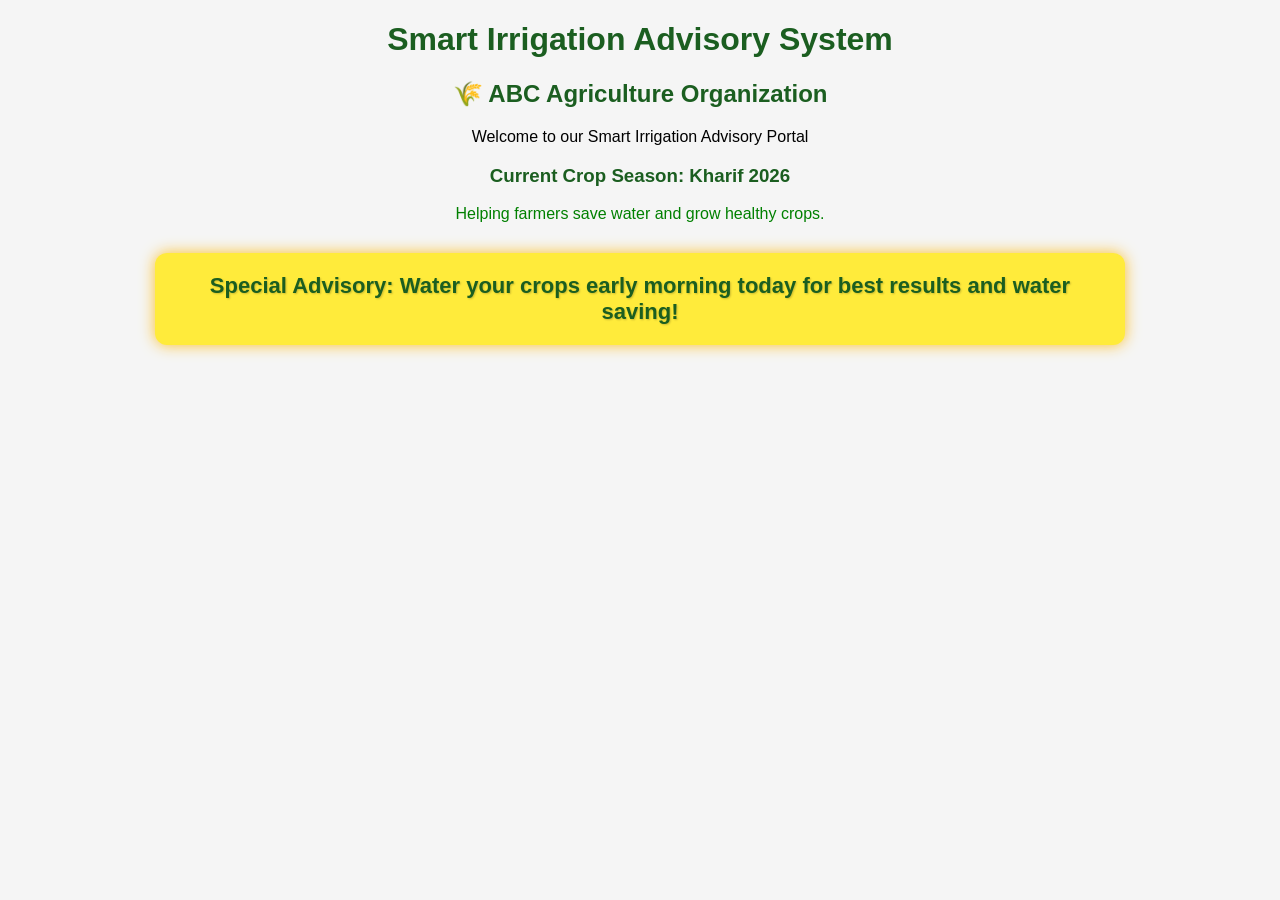
<file: index.html>
<!DOCTYPE html>
<html>
<head>
    <title>Smart Irrigation Advisory System</title>
    <style>
        body {
            font-family: Arial, sans-serif;
            margin: 20px;
            background-color: #f5f5f5;
        }

        h1, h2, h3 {
            color: #1b5e20;
        }

        /* Special Offer / Advisory Box */
        .offer-box {
            background-color: #ffeb3b;
            color: #1b5e20;
            font-size: 22px;
            font-weight: bold;
            text-align: center;
            padding: 20px;
            margin: 30px auto;
            width: 75%;
            border-radius: 12px;
            box-shadow: 0 0 15px #fbc02d;
            text-shadow: 1px 1px 2px rgba(0,0,0,0.2);
            animation: glow 1.5s infinite alternate;
        }

        /* Glowing animation */
        @keyframes glow {
            from {
                box-shadow: 0 0 10px #fbc02d;
                transform: scale(1);
            }
            to {
                box-shadow: 0 0 25px #f57f17;
                transform: scale(1.03);
            }
        }
    </style>
</head>
<body>

    <div style="text-align:center;">
        <h1>Smart Irrigation Advisory System</h1>
        <h2>🌾 ABC Agriculture Organization</h2>
        <p title="This system helps farmers decide when and how much to irrigate their crops.">
            Welcome to our Smart Irrigation Advisory Portal
        </p>
        <h3>Current Crop Season: Kharif 2026</h3>
        <p style="color:green;">
            Helping farmers save water and grow healthy crops.
        </p>
    </div>

    <!-- Special Offer / Advisory Box -->
    <div class="offer-box">
        Special Advisory: Water your crops early morning today for best results and water saving!
    </div>

</body>
</html>
</file>
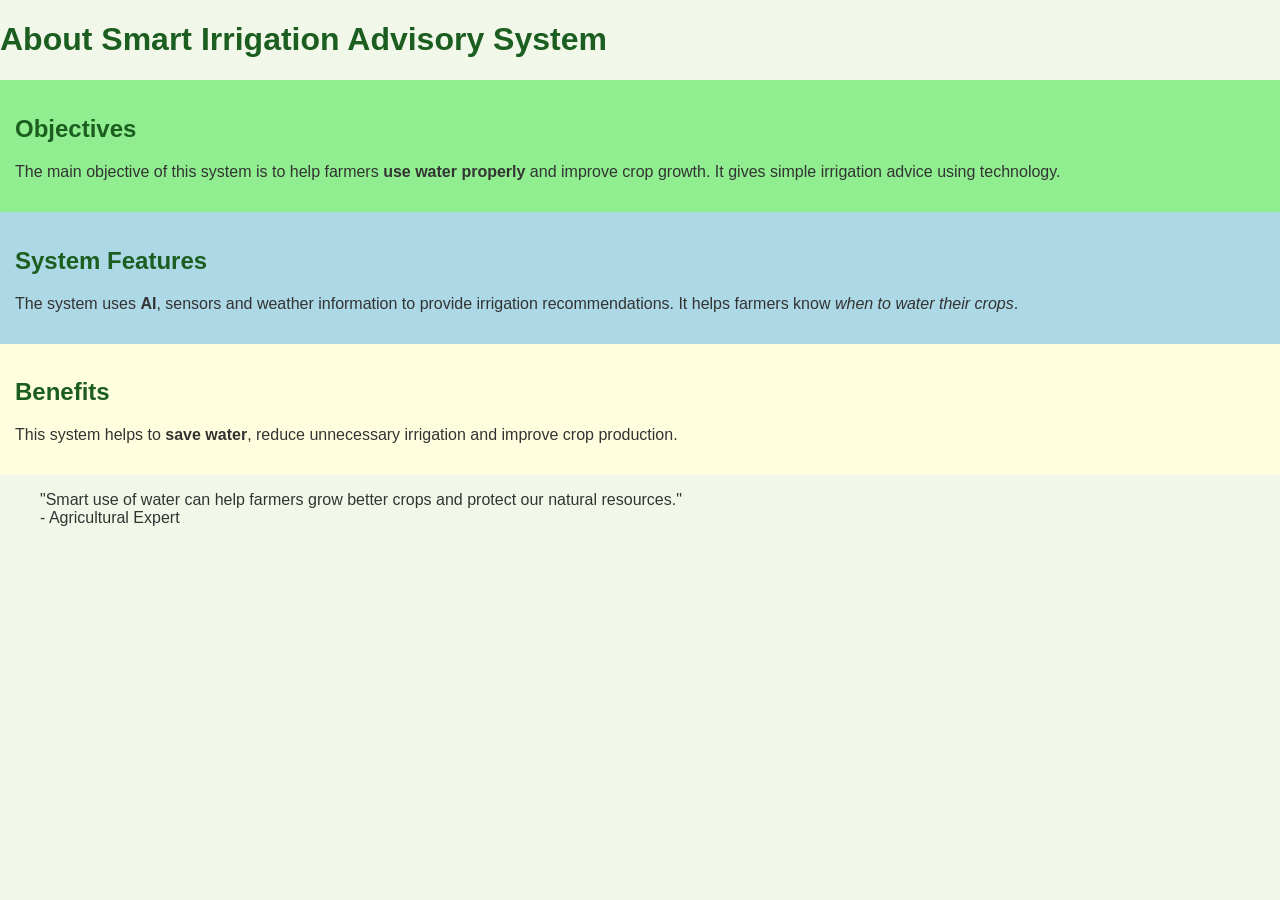
<file: about-system.html>
<!DOCTYPE html>
<html>
<head>
<link rel="stylesheet" href="style.css">
    <title>About Smart Irrigation System</title>
</head>

<body>

    <h1>About Smart Irrigation Advisory System</h1>

    <div style="background-color: lightgreen; padding: 15px;">
        <h2>Objectives</h2>

        <p>
            The main objective of this system is to help farmers
            <b>use water properly</b> and improve crop growth.
            It gives simple irrigation advice using technology.
        </p>
    </div>

    <div style="background-color: lightblue; padding: 15px;">
        <h2>System Features</h2>

        <p>
            The system uses <strong>AI</strong>, sensors and weather
            information to provide irrigation recommendations.
            It helps farmers know <i>when to water their crops</i>.
        </p>
    </div>

    <div style="background-color: lightyellow; padding: 15px;">
        <h2>Benefits</h2>

        <p>
            This system helps to <b>save water</b>, reduce unnecessary
            irrigation and improve crop production.
        </p>
    </div>

    <blockquote>
        "Smart use of water can help farmers grow better crops
        and protect our natural resources."
        <br>
        - Agricultural Expert
    </blockquote>

</body>
</html>
</file>
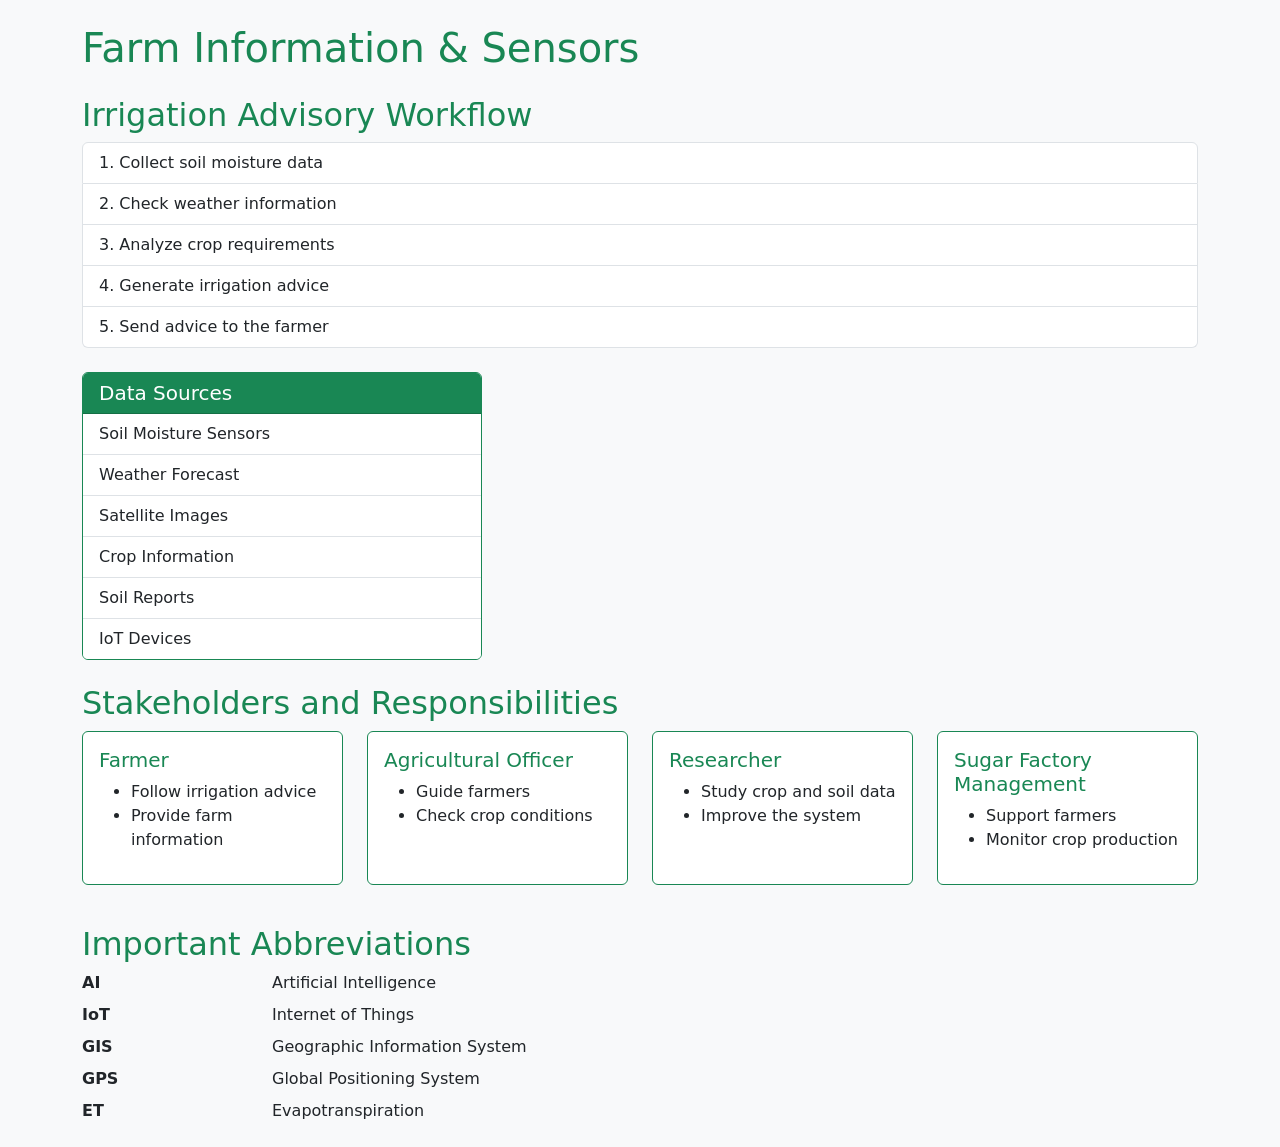
<file: farm-information.html>
<!DOCTYPE html>
<html lang="en">
<head>
    <meta charset="UTF-8">
    <meta name="viewport" content="width=device-width, initial-scale=1.0">
    <title>Agriculture Technology </title>

    <!-- Bootstrap CSS -->
    <link href="https://cdn.jsdelivr.net/npm/bootstrap@5.3.3/dist/css/bootstrap.min.css" rel="stylesheet">
</head>
<body class="bg-light">

    <div class="container mt-4">

        <h1 class="text-success mb-4">Farm Information & Sensors</h1>

        <!-- Irrigation Advisory Workflow -->
        <h2 class="text-success">Irrigation Advisory Workflow</h2>
        <ol class="list-group list-group-numbered mb-4">
            <li class="list-group-item">Collect soil moisture data</li>
            <li class="list-group-item">Check weather information</li>
            <li class="list-group-item">Analyze crop requirements</li>
            <li class="list-group-item">Generate irrigation advice</li>
            <li class="list-group-item">Send advice to the farmer</li>
        </ol>

        <!-- Data Sources Card -->
        <div class="card border-success mb-4" style="max-width: 400px;">
            <div class="card-header bg-success text-white">
                <h5 class="mb-0">Data Sources</h5>
            </div>
            <ul class="list-group list-group-flush">
                <li class="list-group-item">Soil Moisture Sensors</li>
                <li class="list-group-item">Weather Forecast</li>
                <li class="list-group-item">Satellite Images</li>
                <li class="list-group-item">Crop Information</li>
                <li class="list-group-item">Soil Reports</li>
                <li class="list-group-item">IoT Devices</li>
            </ul>
        </div>

        <!-- Stakeholders -->
        <h2 class="text-success">Stakeholders and Responsibilities</h2>
        <div class="row">
            <div class="col-md-3 mb-3">
                <div class="card h-100 border-success">
                    <div class="card-body">
                        <h5 class="card-title text-success">Farmer</h5>
                        <ul>
                            <li>Follow irrigation advice</li>
                            <li>Provide farm information</li>
                        </ul>
                    </div>
                </div>
            </div>

            <div class="col-md-3 mb-3">
                <div class="card h-100 border-success">
                    <div class="card-body">
                        <h5 class="card-title text-success">Agricultural Officer</h5>
                        <ul>
                            <li>Guide farmers</li>
                            <li>Check crop conditions</li>
                        </ul>
                    </div>
                </div>
            </div>

            <div class="col-md-3 mb-3">
                <div class="card h-100 border-success">
                    <div class="card-body">
                        <h5 class="card-title text-success">Researcher</h5>
                        <ul>
                            <li>Study crop and soil data</li>
                            <li>Improve the system</li>
                        </ul>
                    </div>
                </div>
            </div>

            <div class="col-md-3 mb-3">
                <div class="card h-100 border-success">
                    <div class="card-body">
                        <h5 class="card-title text-success">Sugar Factory Management</h5>
                        <ul>
                            <li>Support farmers</li>
                            <li>Monitor crop production</li>
                        </ul>
                    </div>
                </div>
            </div>
        </div>

        <!-- Abbreviations -->
        <h2 class="text-success mt-4">Important Abbreviations</h2>
        <dl class="row">
            <dt class="col-sm-2">AI</dt>
            <dd class="col-sm-10">Artificial Intelligence</dd>

            <dt class="col-sm-2">IoT</dt>
            <dd class="col-sm-10">Internet of Things</dd>

            <dt class="col-sm-2">GIS</dt>
            <dd class="col-sm-10">Geographic Information System</dd>

            <dt class="col-sm-2">GPS</dt>
            <dd class="col-sm-10">Global Positioning System</dd>

            <dt class="col-sm-2">ET</dt>
            <dd class="col-sm-10">Evapotranspiration</dd>
        </dl>

    </div>

    <!-- Bootstrap JS -->
    <script src="https://cdn.jsdelivr.net/npm/bootstrap@5.3.3/dist/js/bootstrap.bundle.min.js"></script>
</body>
</html>
</file>
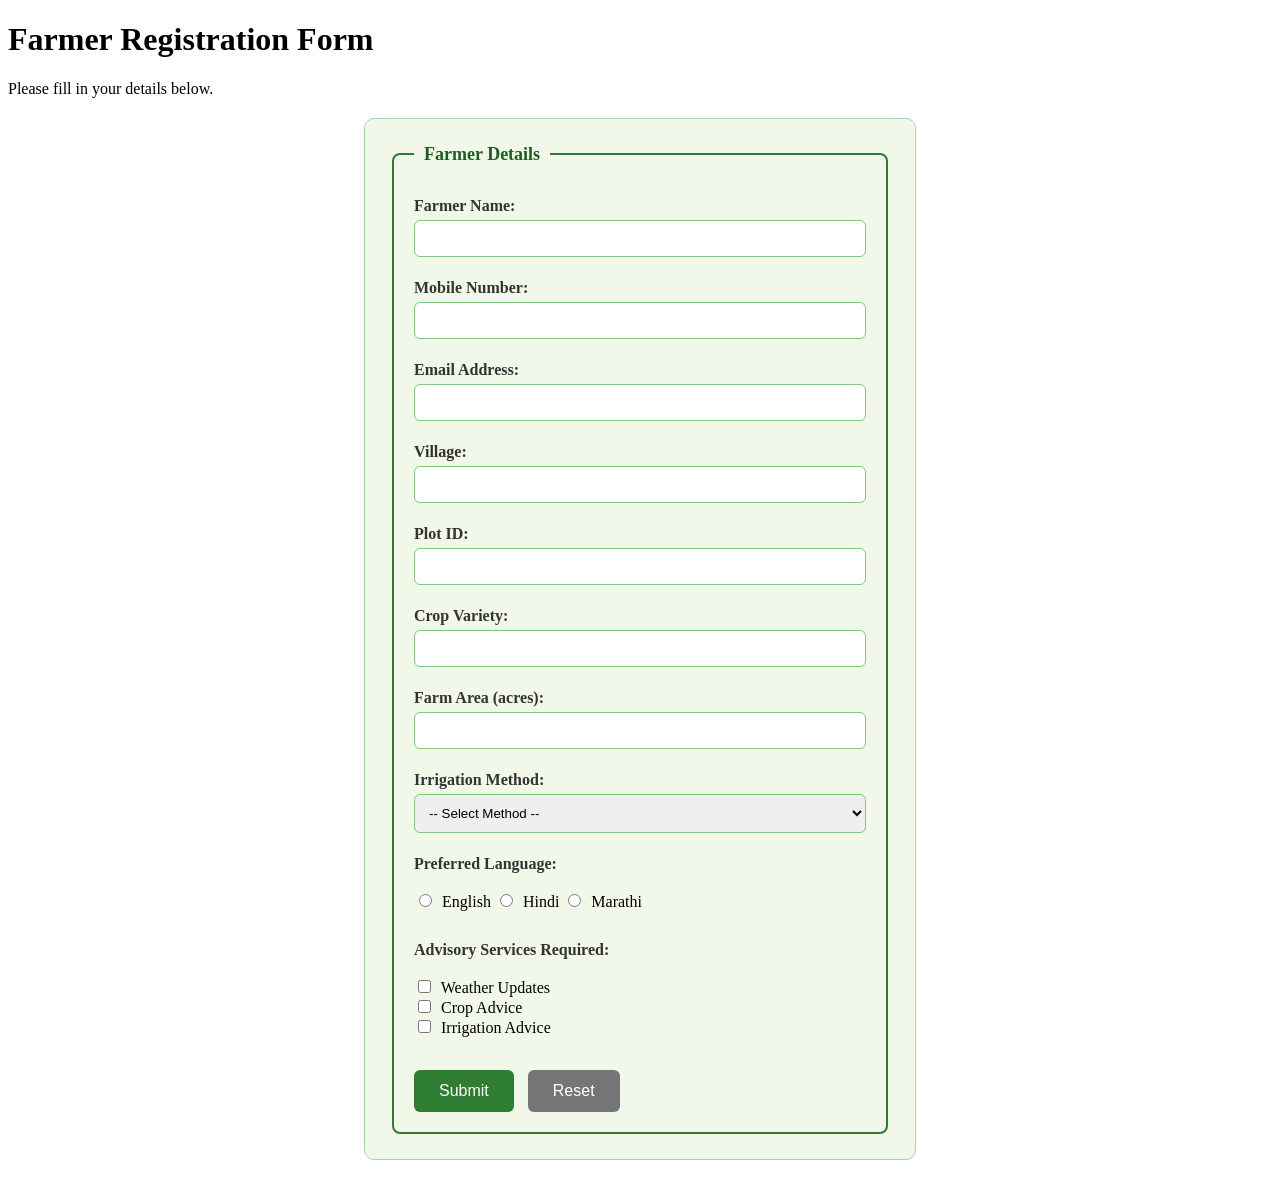
<file: farmer-registration.html>
<!DOCTYPE html>
<html>
<head>
    <title>Farmer Registration</title>
    <link rel="stylesheet" href="form.css">
</head>
<body>

    <h1>Farmer Registration Form</h1>
    <p>Please fill in your details below.</p>

    <form>
        <fieldset>
            <legend>Farmer Details</legend>

            <label>Farmer Name:</label>
            <input type="text" name="farmerName" required>

            <label>Mobile Number:</label>
            <input type="tel" name="mobile" required>

            <label>Email Address:</label>
            <input type="email" name="email">

            <label>Village:</label>
            <input type="text" name="village">

            <label>Plot ID:</label>
            <input type="text" name="plotId">

            <label>Crop Variety:</label>
            <input type="text" name="crop">

            <label>Farm Area (acres):</label>
            <input type="number" name="farmArea">

            <label>Irrigation Method:</label>
            <select name="irrigation">
                <option value="">-- Select Method --</option>
                <option>Drip Irrigation</option>
                <option>Sprinkler Irrigation</option>
                <option>Canal Irrigation</option>
                <option>Rainwater</option>
            </select>

            <label>Preferred Language:</label><br>
            <input type="radio" name="language" value="English"> English
            <input type="radio" name="language" value="Hindi"> Hindi
            <input type="radio" name="language" value="Marathi"> Marathi

            <br><br>
            <label>Advisory Services Required:</label><br>
            <input type="checkbox" name="advisory" value="Weather"> Weather Updates<br>
            <input type="checkbox" name="advisory" value="Crop"> Crop Advice<br>
            <input type="checkbox" name="advisory" value="Irrigation"> Irrigation Advice

            <br><br>
            <input type="submit" value="Submit">
            <input type="reset" value="Reset">
        </fieldset>
    </form>

</body>
</html>
</file>
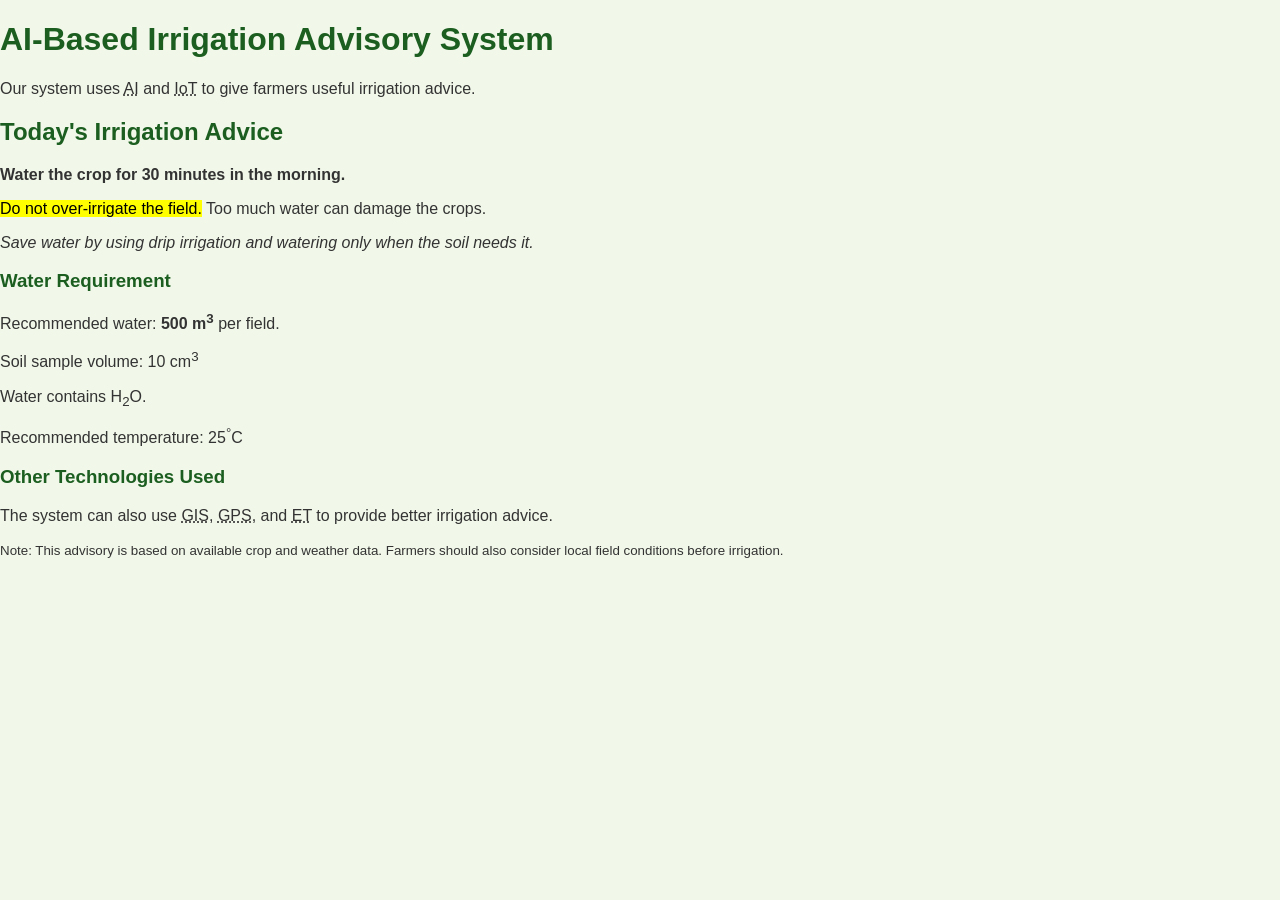
<file: irrigation-advisory.html>
<!DOCTYPE html>
<html>
<head>
<link rel="stylesheet" href="style.css">
    <title>Irrigation Advisory</title>
</head>

<body>

    <h1>AI-Based Irrigation Advisory System</h1>

    <p>
        Our system uses <abbr title="Artificial Intelligence">AI</abbr>
        and <abbr title="Internet of Things">IoT</abbr> to give farmers
        useful irrigation advice.
    </p>

    <h2>Today's Irrigation Advice</h2>

    <p>
        <strong>Water the crop for 30 minutes in the morning.</strong>
    </p>

    <p>
        <mark>Do not over-irrigate the field.</mark>
        Too much water can damage the crops.
    </p>

    <p>
        <em>Save water by using drip irrigation and watering only when
        the soil needs it.</em>
    </p>

    <h3>Water Requirement</h3>

    <p>
        Recommended water: <strong>500 m<sup>3</sup></strong> per field.
    </p>

    <p>
        Soil sample volume: 10 cm<sup>3</sup>
    </p>

    <p>
        Water contains H<sub>2</sub>O.
    </p>

    <p>
        Recommended temperature: 25<sup>°</sup>C
    </p>

    <h3>Other Technologies Used</h3>

    <p>
        The system can also use
        <abbr title="Geographic Information System">GIS</abbr>,
        <abbr title="Global Positioning System">GPS</abbr>, and
        <abbr title="Evapotranspiration">ET</abbr>
        to provide better irrigation advice.
    </p>

    <small>
        Note: This advisory is based on available crop and weather data.
        Farmers should also consider local field conditions before irrigation.
    </small>

</body>
</html>
</file>
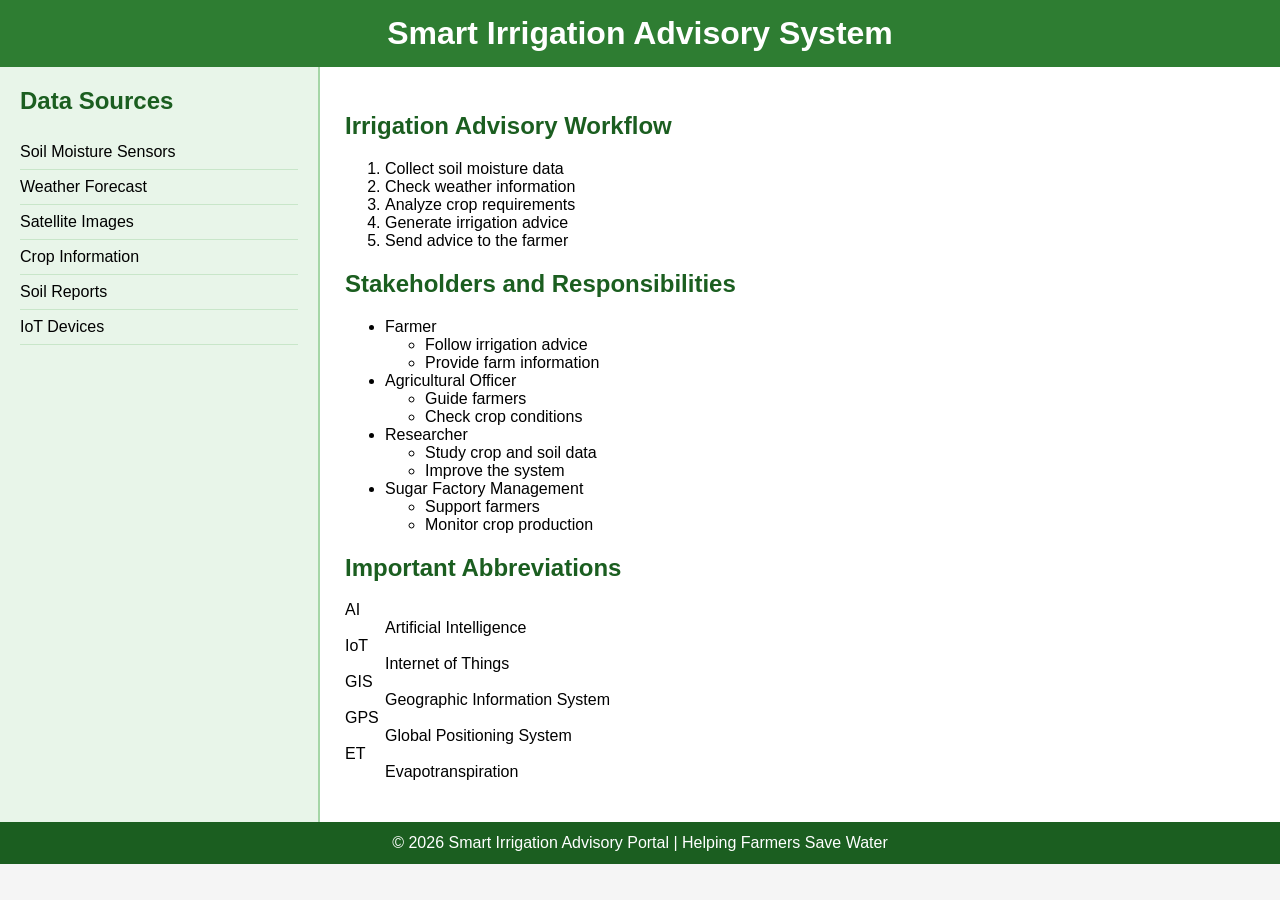
<file: media.html>
<!DOCTYPE html>
<html>
<head>
    <title>AgriTech
    </title>
    <link rel="stylesheet" href="layout.css">
</head>
<body>

    <!-- Header -->
    <div class="header">
        <h1>Smart Irrigation Advisory System</h1>
    </div>

    <!-- Sidebar + Content -->
    <div class="container">

        <!-- Sidebar (Left) -->
        <div class="sidebar">
            <h2>Data Sources</h2>
            <ul>
                <li>Soil Moisture Sensors</li>
                <li>Weather Forecast</li>
                <li>Satellite Images</li>
                <li>Crop Information</li>
                <li>Soil Reports</li>
                <li>IoT Devices</li>
            </ul>
        </div>

        <!-- Main Content (Right) -->
        <div class="content">
            <h2>Irrigation Advisory Workflow</h2>
            <ol>
                <li>Collect soil moisture data</li>
                <li>Check weather information</li>
                <li>Analyze crop requirements</li>
                <li>Generate irrigation advice</li>
                <li>Send advice to the farmer</li>
            </ol>

            <h2>Stakeholders and Responsibilities</h2>
            <ul>
                <li>Farmer
                    <ul>
                        <li>Follow irrigation advice</li>
                        <li>Provide farm information</li>
                    </ul>
                </li>
                <li>Agricultural Officer
                    <ul>
                        <li>Guide farmers</li>
                        <li>Check crop conditions</li>
                    </ul>
                </li>
                <li>Researcher
                    <ul>
                        <li>Study crop and soil data</li>
                        <li>Improve the system</li>
                    </ul>
                </li>
                <li>Sugar Factory Management
                    <ul>
                        <li>Support farmers</li>
                        <li>Monitor crop production</li>
                    </ul>
                </li>
            </ul>

            <h2>Important Abbreviations</h2>
            <dl>
                <dt>AI</dt>
                <dd>Artificial Intelligence</dd>
                <dt>IoT</dt>
                <dd>Internet of Things</dd>
                <dt>GIS</dt>
                <dd>Geographic Information System</dd>
                <dt>GPS</dt>
                <dd>Global Positioning System</dd>
                <dt>ET</dt>
                <dd>Evapotranspiration</dd>
            </dl>
        </div>

    </div>

    <!-- Footer -->
    <div class="footer">
        © 2026 Smart Irrigation Advisory Portal | Helping Farmers Save Water
    </div>

</body>
</html>
</file>
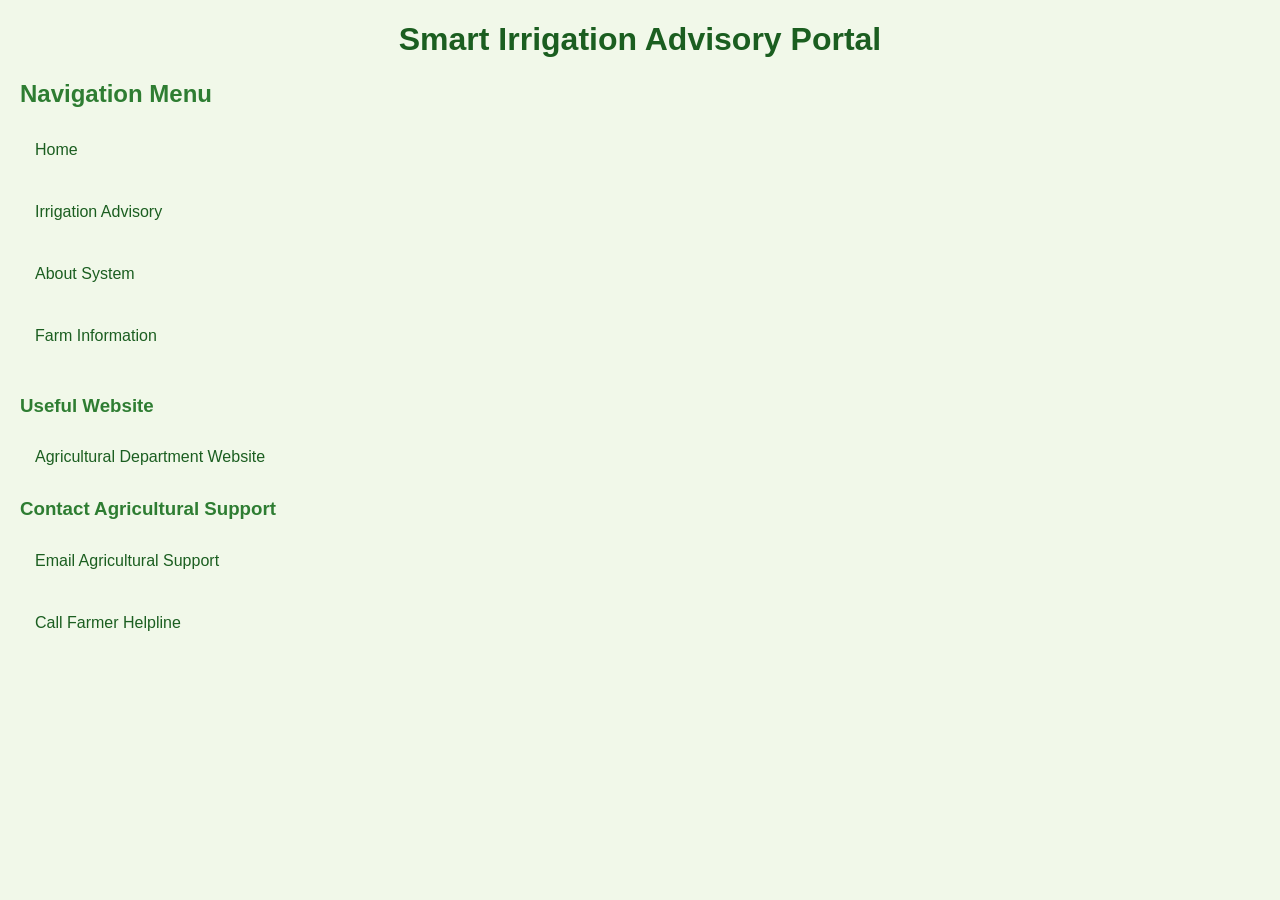
<file: navigation.html>
<!DOCTYPE html>
<html>
<head>
<link rel="stylesheet" href="style.css">
    <title>Navigation - Smart Irrigation Portal</title>
    <style>
        body {
            font-family: Arial, sans-serif;
            margin: 20px;
        }

        h1 {
            text-align: center;
            color: #1b5e20;
        }

        h2, h3 {
            color: #2e7d32;
        }

        /* Navigation links styling */
        a {
            display: inline-block;
            color: #1b5e20;
            text-decoration: none;
            padding: 8px 15px;
            margin: 5px 0;
            border-radius: 5px;
            transition: background-color 0.3s, color 0.3s;
        }

        a:hover {
            background-color: #2e7d32;
            color: white;
            text-decoration: none;
        }
    </style>
</head>
<body>

    <h1>Smart Irrigation Advisory Portal</h1>
    <h2>Navigation Menu</h2>

    <a href="index.html">Home</a>
    <br><br>

    <a href="irrigation-advisory.html">Irrigation Advisory</a>
    <br><br>

    <a href="about-system.html">About System</a>
    <br><br>

    <a href="farm-information.html">Farm Information</a>
    <br><br>

    <h3>Useful Website</h3>
    <a href="https://agriwelfare.gov.in/" target="_blank">
        Agricultural Department Website
    </a>

    <h3>Contact Agricultural Support</h3>
    <a href="mailto:agrisupport@example.com">
        Email Agricultural Support
    </a>
    <br><br>

    <a href="tel:+911800123456">
        Call Farmer Helpline
    </a>

</body>
</html>
</file>
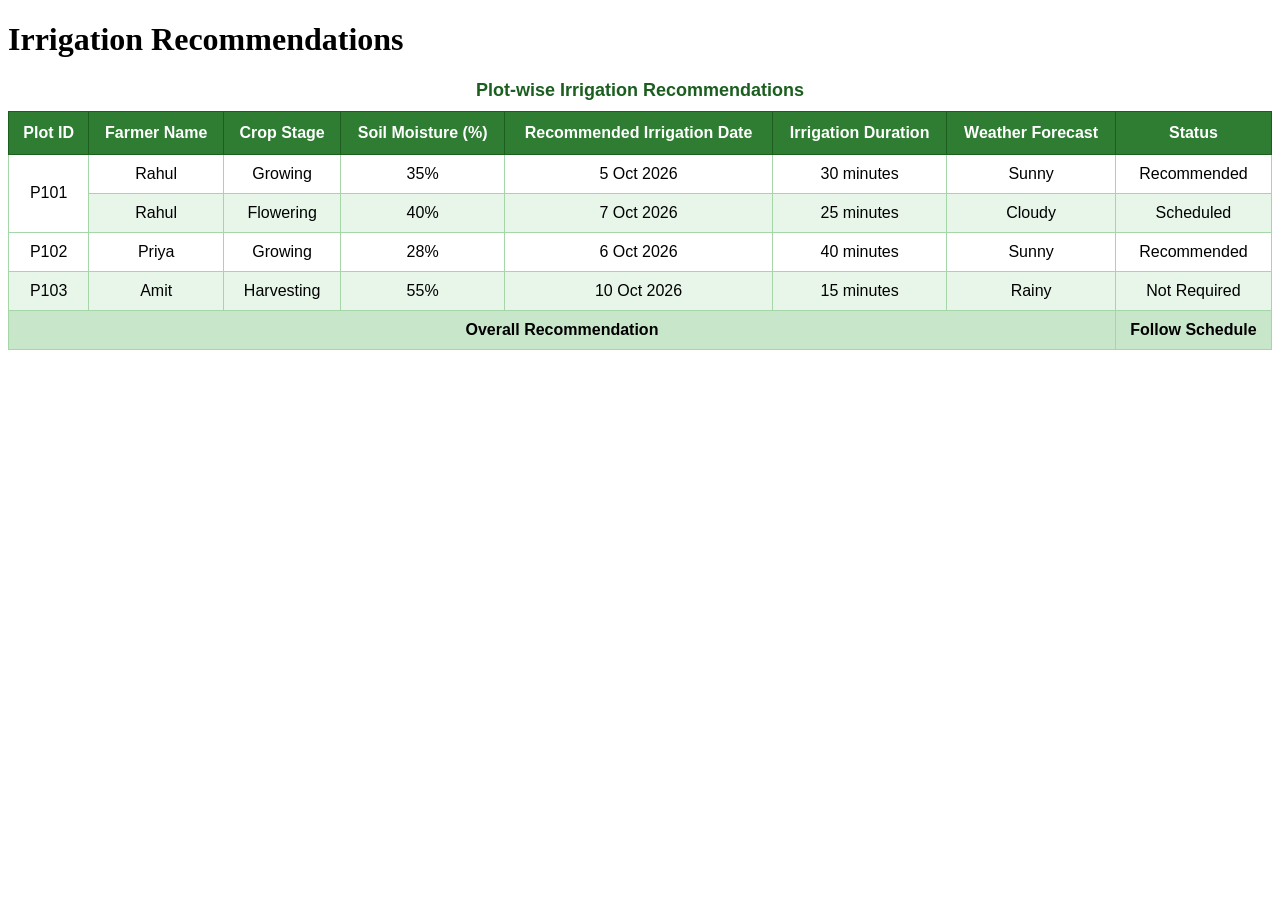
<file: recommendation.html>
<!DOCTYPE html>
<html>
<head>
    <title>Irrigation Recommendation</title>
    <link rel="stylesheet" href="table.css">
</head>
<body>

    <h1>Irrigation Recommendations</h1>

    <table>
        <caption>
            Plot-wise Irrigation Recommendations
        </caption>

        <thead>
            <tr>
                <th>Plot ID</th>
                <th>Farmer Name</th>
                <th>Crop Stage</th>
                <th>Soil Moisture (%)</th>
                <th>Recommended Irrigation Date</th>
                <th>Irrigation Duration</th>
                <th>Weather Forecast</th>
                <th>Status</th>
            </tr>
        </thead>

        <tbody>
            <tr>
                <td rowspan="2">P101</td>
                <td>Rahul</td>
                <td>Growing</td>
                <td>35%</td>
                <td>5 Oct 2026</td>
                <td>30 minutes</td>
                <td>Sunny</td>
                <td>Recommended</td>
            </tr>
            <tr>
                <td>Rahul</td>
                <td>Flowering</td>
                <td>40%</td>
                <td>7 Oct 2026</td>
                <td>25 minutes</td>
                <td>Cloudy</td>
                <td>Scheduled</td>
            </tr>
            <tr>
                <td>P102</td>
                <td>Priya</td>
                <td>Growing</td>
                <td>28%</td>
                <td>6 Oct 2026</td>
                <td>40 minutes</td>
                <td>Sunny</td>
                <td>Recommended</td>
            </tr>
            <tr>
                <td>P103</td>
                <td>Amit</td>
                <td>Harvesting</td>
                <td>55%</td>
                <td>10 Oct 2026</td>
                <td>15 minutes</td>
                <td>Rainy</td>
                <td>Not Required</td>
            </tr>
        </tbody>

        <tfoot>
            <tr>
                <td colspan="7">Overall Recommendation</td>
                <td>Follow Schedule</td>
            </tr>
        </tfoot>
    </table>

</body>
</html>
</file>
<file: style.css>
body {
    font-family: Arial, Helvetica, sans-serif;
    background-color: #f1f8e9;
    margin: 0;
    padding: 0;
    color: #333;
}

h1, h2, h3 {
    color: #1b5e20;
}

footer {
    background-color: #2e7d32;
    color: white;
    text-align: center;
    padding: 12px;
    margin-top: 30px;
}
</file>
<file: form.css>
form {
    max-width: 500px;
    margin: 20px auto;
    padding: 25px;
    background-color: #f1f8e9;
    border: 1px solid #a5d6a7;
    border-radius: 10px;
}

fieldset {
    border: 2px solid #2e7d32;
    border-radius: 8px;
    padding: 20px;
}

legend {
    color: #1b5e20;
    font-weight: bold;
    font-size: 18px;
    padding: 0 10px;
}

label {
    display: block;
    margin-top: 12px;
    font-weight: bold;
    color: #333;
}

input[type="text"],
input[type="tel"],
input[type="email"],
input[type="number"],
select {
    width: 100%;
    padding: 10px;
    margin-top: 5px;
    margin-bottom: 10px;
    border: 1px solid #81c784;
    border-radius: 6px;
    box-sizing: border-box;
}

input:focus,
select:focus {
    outline: none;
    border-color: #2e7d32;
    box-shadow: 0 0 5px #81c784;
}

input[type="radio"],
input[type="checkbox"] {
    margin-right: 6px;
}

input[type="submit"] {
    background-color: #2e7d32;
    color: white;
    padding: 12px 25px;
    border: none;
    border-radius: 6px;
    cursor: pointer;
    font-size: 16px;
    margin-top: 15px;
}

input[type="submit"]:hover {
    background-color: #1b5e20;
}

input[type="reset"] {
    background-color: #757575;
    color: white;
    padding: 12px 25px;
    border: none;
    border-radius: 6px;
    cursor: pointer;
    font-size: 16px;
    margin-left: 10px;
}

input[type="reset"]:hover {
    background-color: #616161;
}
</file>
<file: layout.css>
* {
    box-sizing: border-box;
}

body {
    margin: 0;
    font-family: Arial, sans-serif;
    background-color: #f5f5f5;
}

/* Header */
.header {
    background-color: #2e7d32;
    color: white;
    padding: 15px 20px;
    text-align: center;
}

.header h1 {
    margin: 0;
}

/* Container for sidebar + content */
.container {
    display: flex;
    min-height: 500px;
}

/* Sidebar - Left */
.sidebar {
    width: 25%;
    background-color: #e8f5e9;
    padding: 20px;
    border-right: 2px solid #a5d6a7;
}

.sidebar h2 {
    color: #1b5e20;
    margin-top: 0;
}

.sidebar ul {
    list-style-type: none;
    padding: 0;
}

.sidebar li {
    padding: 8px 0;
    border-bottom: 1px solid #c8e6c9;
}

/* Content - Right */
.content {
    width: 75%;
    padding: 25px;
    background-color: white;
}

.content h2 {
    color: #1b5e20;
}

/* Footer */
.footer {
    background-color: #1b5e20;
    color: white;
    text-align: center;
    padding: 12px;
}
</file>
<file: table.css>
table {
    width: 100%;
    border-collapse: collapse;
    margin: 20px 0;
    font-family: Arial, sans-serif;
}

caption {
    font-size: 18px;
    font-weight: bold;
    margin-bottom: 10px;
    color: #1b5e20;
}

th {
    background-color: #2e7d32;
    color: white;
    padding: 12px;
    text-align: center;
    border: 1px solid #1b5e20;
}

td {
    padding: 10px;
    text-align: center;
    border: 1px solid #a5d6a7;
}

/* Zebra-striping */
tr:nth-child(even) {
    background-color: #e8f5e9;
}

tr:hover {
    background-color: #c8e6c9;
}

tfoot td {
    background-color: #c8e6c9;
    font-weight: bold;
}
</file>
